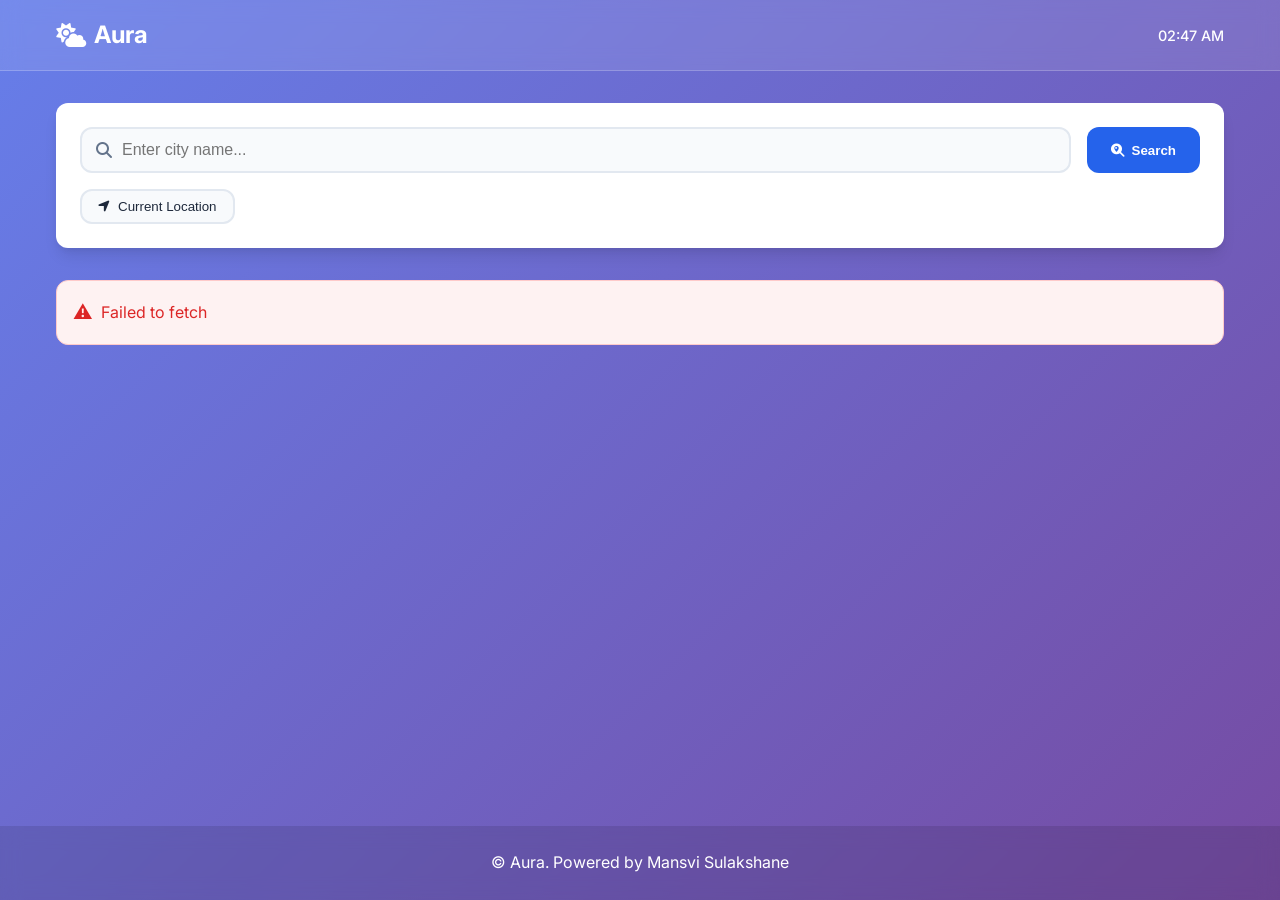
<file: index.html>
<!DOCTYPE html>
<html lang="en">

<head>
    <meta charset="UTF-8" />
    <meta name="viewport" content="width=device-width, initial-scale=1.0" />
    <title>Aura</title>
    <link rel="stylesheet" href="style.css" />
    <link rel="stylesheet" href="https://cdnjs.cloudflare.com/ajax/libs/font-awesome/6.4.0/css/all.min.css">
    <link href="https://fonts.googleapis.com/css2?family=Inter:wght@300;400;500;600;700&display=swap" rel="stylesheet">
</head>

<body>
    <div class="app-container">
        <!-- Header -->
        <header class="app-header">
            <div class="header-content">
                <h1 class="app-title">
                    <i class="fas fa-cloud-sun"></i>
                    Aura
                </h1>
                <div class="current-time" id="currentTime"></div>
            </div>
        </header>

        <!-- Main Content -->
        <main class="main-content">
            <!-- Search Section -->
            <section class="search-section">
                <div class="search-container">
                    <div class="search-box">
                        <i class="fas fa-search search-icon"></i>
                        <input type="text" id="cityInput" placeholder="Enter city name..." autocomplete="off" />
                        <button id="searchBtn" class="search-btn">
                            <i class="fas fa-search-location"></i>
                            Search
                        </button>
                    </div>
                    <div class="location-buttons">
                        <button id="currentLocationBtn" class="location-btn">
                            <i class="fas fa-location-arrow"></i>
                            Current Location
                        </button>
                    </div>
                </div>
            </section>

            <!-- Loading & Error States -->
            <div class="spinner-container" id="loadingSpinner">
                <div class="spinner"></div>
                <p>Fetching weather data...</p>
            </div>

            <div class="error-message" id="errorMessage"></div>

            <!-- Weather Display -->
            <section class="weather-display" id="weatherDisplay">
                <!-- Current Weather -->
                <div class="current-weather-card">
                    <div class="location-info">
                        <h2 id="cityName" class="city-name">Your City</h2>
                        <p id="currentDate" class="current-date"></p>
                    </div>

                    <div class="weather-main">
                        <div class="temperature-section">
                            <div class="weather-icon" id="weatherIcon">
                                <i class="fas fa-sun"></i>
                            </div>
                            <div class="temperature-info">
                                <div id="temperature" class="temperature">--°C</div>
                                <div id="description" class="description">Weather information</div>
                            </div>
                        </div>

                        <div class="weather-stats">
                            <div class="stat-item">
                                <i class="fas fa-temperature-high"></i>
                                <div>
                                    <span class="stat-label">Feels Like</span>
                                    <span id="feelsLike" class="stat-value">--°C</span>
                                </div>
                            </div>
                            <div class="stat-item">
                                <i class="fas fa-tint"></i>
                                <div>
                                    <span class="stat-label">Humidity</span>
                                    <span id="humidity" class="stat-value">--%</span>
                                </div>
                            </div>
                            <div class="stat-item">
                                <i class="fas fa-wind"></i>
                                <div>
                                    <span class="stat-label">Wind Speed</span>
                                    <span id="windSpeed" class="stat-value">-- km/h</span>
                                </div>
                            </div>
                            <div class="stat-item">
                                <i class="fas fa-compress-alt"></i>
                                <div>
                                    <span class="stat-label">Pressure</span>
                                    <span id="pressure" class="stat-value">-- hPa</span>
                                </div>
                            </div>
                        </div>
                    </div>
                </div>

                <!-- Additional Info Cards -->
                <div class="info-grid">
                    <div class="info-card">
                        <div class="info-card-header">
                            <i class="fas fa-eye"></i>
                            <h3>Visibility</h3>
                        </div>
                        <div id="visibility" class="info-card-value">-- km</div>
                    </div>

                    <div class="info-card">
                        <div class="info-card-header">
                            <i class="fas fa-cloud"></i>
                            <h3>Cloudiness</h3>
                        </div>
                        <div id="cloudiness" class="info-card-value">--%</div>
                    </div>

                    <div class="info-card">
                        <div class="info-card-header">
                            <i class="fas fa-sun"></i>
                            <h3>UV Index</h3>
                        </div>
                        <div id="uvIndex" class="info-card-value">--</div>
                    </div>

                    <div class="info-card">
                        <div class="info-card-header">
                            <i class="fas fa-wind"></i>
                            <h3>Wind Direction</h3>
                        </div>
                        <div id="windDirection" class="info-card-value">--°</div>
                    </div>
                </div>
            </section>

            <!-- Forecast Section -->
            <section class="forecast-section" id="forecastSection">
                <h3 class="section-title">5-Day Forecast</h3>
                <div class="forecast-container" id="forecastContainer">
                    <!-- Forecast items will be dynamically added here -->
                </div>
            </section>
        </main>

        <!-- Footer -->
        <footer class="app-footer">
            <p>&copy; Aura. Powered by Mansvi Sulakshane</p>
        </footer>
    </div>

    <script src="script.js"></script>
</body>

</html>
</file>
<file: style.css>
/* Reset and Base Styles */
* {
    margin: 0;
    padding: 0;
    box-sizing: border-box;
}

:root {
    --primary-color: #2563eb;
    --primary-dark: #1d4ed8;
    --secondary-color: #64748b;
    --accent-color: #06b6d4;
    --text-primary: #1e293b;
    --text-secondary: #64748b;
    --bg-primary: #ffffff;
    --bg-secondary: #f8fafc;
    --bg-gradient: linear-gradient(135deg, #667eea 0%, #764ba2 100%);
    --shadow-sm: 0 1px 2px 0 rgba(0, 0, 0, 0.05);
    --shadow-md: 0 4px 6px -1px rgba(0, 0, 0, 0.1), 0 2px 4px -1px rgba(0, 0, 0, 0.06);
    --shadow-lg: 0 10px 15px -3px rgba(0, 0, 0, 0.1), 0 4px 6px -2px rgba(0, 0, 0, 0.05);
    --border-radius: 12px;
    --transition: all 0.3s ease;
}

body {
    font-family: 'Inter', sans-serif;
    background: var(--bg-gradient);
    color: var(--text-primary);
    min-height: 100vh;
    line-height: 1.6;
}

/* App Container */
.app-container {
    min-height: 100vh;
    display: flex;
    flex-direction: column;
}

/* Header */
.app-header {
    background: rgba(255, 255, 255, 0.1);
    backdrop-filter: blur(10px);
    border-bottom: 1px solid rgba(255, 255, 255, 0.2);
    padding: 1rem 0;
}

.header-content {
    max-width: 1200px;
    margin: 0 auto;
    padding: 0 1rem;
    display: flex;
    justify-content: space-between;
    align-items: center;
}

.app-title {
    font-size: 1.5rem;
    font-weight: 700;
    color: white;
    display: flex;
    align-items: center;
    gap: 0.5rem;
}

.current-time {
    color: white;
    font-weight: 500;
    font-size: 0.9rem;
}

/* Main Content */
.main-content {
    flex: 1;
    max-width: 1200px;
    margin: 0 auto;
    padding: 2rem 1rem;
    width: 100%;
}

/* Search Section */
.search-section {
    margin-bottom: 2rem;
}

.search-container {
    background: var(--bg-primary);
    padding: 1.5rem;
    border-radius: var(--border-radius);
    box-shadow: var(--shadow-lg);
}

.search-box {
    display: flex;
    gap: 1rem;
    margin-bottom: 1rem;
    position: relative;
}

.search-icon {
    position: absolute;
    left: 1rem;
    top: 50%;
    transform: translateY(-50%);
    color: var(--text-secondary);
    z-index: 2;
}

#cityInput {
    flex: 1;
    padding: 0.75rem 1rem 0.75rem 2.5rem;
    border: 2px solid #e2e8f0;
    border-radius: var(--border-radius);
    font-size: 1rem;
    transition: var(--transition);
    background: var(--bg-secondary);
}

#cityInput:focus {
    outline: none;
    border-color: var(--primary-color);
    background: white;
    box-shadow: 0 0 0 3px rgba(37, 99, 235, 0.1);
}

.search-btn {
    background: var(--primary-color);
    color: white;
    border: none;
    padding: 0.75rem 1.5rem;
    border-radius: var(--border-radius);
    font-weight: 600;
    cursor: pointer;
    transition: var(--transition);
    display: flex;
    align-items: center;
    gap: 0.5rem;
    white-space: nowrap;
}

.search-btn:hover {
    background: var(--primary-dark);
    transform: translateY(-1px);
    box-shadow: var(--shadow-md);
}

.location-buttons {
    display: flex;
    gap: 1rem;
}

.location-btn {
    background: var(--bg-secondary);
    border: 2px solid #e2e8f0;
    padding: 0.5rem 1rem;
    border-radius: var(--border-radius);
    cursor: pointer;
    transition: var(--transition);
    display: flex;
    align-items: center;
    gap: 0.5rem;
    font-weight: 500;
    color: var(--text-primary);
}

.location-btn:hover {
    background: white;
    border-color: var(--primary-color);
}

/* Loading Spinner */
.spinner-container {
    text-align: center;
    padding: 3rem;
    display: none;
}

.spinner {
    width: 40px;
    height: 40px;
    border: 4px solid #e2e8f0;
    border-left: 4px solid var(--primary-color);
    border-radius: 50%;
    animation: spin 1s linear infinite;
    margin: 0 auto 1rem;
}

@keyframes spin {
    0% {
        transform: rotate(0deg);
    }

    100% {
        transform: rotate(360deg);
    }
}

/* Error Message */
.error-message {
    background: #fef2f2;
    border: 1px solid #fecaca;
    color: #dc2626;
    padding: 1rem;
    border-radius: var(--border-radius);
    margin-bottom: 1rem;
    display: none;
    align-items: center;
    gap: 0.5rem;
}

.error-message::before {
    content: '⚠️';
    font-size: 1.2rem;
}

/* Weather Display */
.weather-display {
    display: none;
}

.current-weather-card {
    background: var(--bg-primary);
    padding: 2rem;
    border-radius: var(--border-radius);
    box-shadow: var(--shadow-lg);
    margin-bottom: 2rem;
}

.location-info {
    text-align: center;
    margin-bottom: 2rem;
}

.city-name {
    font-size: 2rem;
    font-weight: 700;
    color: var(--text-primary);
    margin-bottom: 0.5rem;
}

.current-date {
    color: var(--text-secondary);
    font-size: 1rem;
}

.weather-main {
    display: grid;
    grid-template-columns: 1fr 1fr;
    gap: 2rem;
    align-items: center;
}

.temperature-section {
    display: flex;
    align-items: center;
    gap: 1.5rem;
}

.weather-icon {
    font-size: 4rem;
    color: var(--accent-color);
}

.temperature-info {
    text-align: left;
}

.temperature {
    font-size: 3rem;
    font-weight: 700;
    color: var(--primary-color);
    line-height: 1;
    margin-bottom: 0.5rem;
}

.description {
    font-size: 1.2rem;
    color: var(--text-secondary);
    text-transform: capitalize;
}

.weather-stats {
    display: grid;
    grid-template-columns: 1fr 1fr;
    gap: 1rem;
}

.stat-item {
    display: flex;
    align-items: center;
    gap: 1rem;
    padding: 1rem;
    background: var(--bg-secondary);
    border-radius: var(--border-radius);
    transition: var(--transition);
}

.stat-item:hover {
    background: #e2e8f0;
    transform: translateY(-2px);
}

.stat-item i {
    font-size: 1.5rem;
    color: var(--primary-color);
    width: 30px;
}

.stat-label {
    display: block;
    font-size: 0.8rem;
    color: var(--text-secondary);
    font-weight: 500;
    text-transform: uppercase;
    letter-spacing: 0.5px;
}

.stat-value {
    display: block;
    font-size: 1.1rem;
    font-weight: 600;
    color: var(--text-primary);
}

/* Info Grid */
.info-grid {
    display: grid;
    grid-template-columns: repeat(auto-fit, minmax(200px, 1fr));
    gap: 1.5rem;
    margin-bottom: 2rem;
}

.info-card {
    background: var(--bg-primary);
    padding: 1.5rem;
    border-radius: var(--border-radius);
    box-shadow: var(--shadow-md);
    transition: var(--transition);
}

.info-card:hover {
    transform: translateY(-3px);
    box-shadow: var(--shadow-lg);
}

.info-card-header {
    display: flex;
    align-items: center;
    gap: 0.75rem;
    margin-bottom: 1rem;
}

.info-card-header i {
    font-size: 1.25rem;
    color: var(--primary-color);
}

.info-card-header h3 {
    font-size: 0.9rem;
    font-weight: 600;
    color: var(--text-secondary);
    text-transform: uppercase;
    letter-spacing: 0.5px;
}

.info-card-value {
    font-size: 1.5rem;
    font-weight: 700;
    color: var(--text-primary);
}

/* Forecast Section */
.forecast-section {
    display: none;
}

.section-title {
    font-size: 1.5rem;
    font-weight: 600;
    color: white;
    margin-bottom: 1.5rem;
    text-align: center;
}

.forecast-container {
    display: grid;
    grid-template-columns: repeat(auto-fit, minmax(150px, 1fr));
    gap: 1rem;
}

.forecast-item {
    background: rgba(255, 255, 255, 0.1);
    backdrop-filter: blur(10px);
    padding: 1.5rem;
    border-radius: var(--border-radius);
    text-align: center;
    color: white;
    transition: var(--transition);
}

.forecast-item:hover {
    background: rgba(255, 255, 255, 0.2);
    transform: translateY(-2px);
}

.forecast-day {
    font-weight: 600;
    margin-bottom: 0.5rem;
    font-size: 0.9rem;
}

.forecast-date {
    font-size: 0.8rem;
    opacity: 0.8;
    margin-bottom: 1rem;
}

.forecast-icon {
    font-size: 2rem;
    margin-bottom: 0.5rem;
}

.forecast-temp {
    font-size: 1.25rem;
    font-weight: 600;
    margin-bottom: 0.25rem;
}

.forecast-desc {
    font-size: 0.8rem;
    opacity: 0.9;
    text-transform: capitalize;
}

/* Footer */
.app-footer {
    background: rgba(0, 0, 0, 0.1);
    backdrop-filter: blur(10px);
    color: white;
    text-align: center;
    padding: 1.5rem;
    margin-top: auto;
}

/* Responsive Design */
@media (max-width: 768px) {
    .header-content {
        flex-direction: column;
        gap: 1rem;
        text-align: center;
    }

    .weather-main {
        grid-template-columns: 1fr;
        gap: 1.5rem;
    }

    .temperature-section {
        justify-content: center;
        text-align: center;
    }

    .weather-stats {
        grid-template-columns: 1fr;
    }

    .search-box {
        flex-direction: column;
    }

    .search-btn {
        justify-content: center;
    }

    .info-grid {
        grid-template-columns: repeat(2, 1fr);
    }

    .forecast-container {
        grid-template-columns: repeat(2, 1fr);
    }
}

@media (max-width: 480px) {
    .main-content {
        padding: 1rem;
    }

    .current-weather-card {
        padding: 1.5rem;
    }

    .city-name {
        font-size: 1.5rem;
    }

    .temperature {
        font-size: 2.5rem;
    }

    .info-grid {
        grid-template-columns: 1fr;
    }

    .forecast-container {
        grid-template-columns: 1fr;
    }

    .location-buttons {
        flex-direction: column;
    }
}

/* Dark mode support */
@media (prefers-color-scheme: dark) {
    :root {
        --bg-primary: #1e293b;
        --bg-secondary: #334155;
        --text-primary: #f1f5f9;
        --text-secondary: #cbd5e1;
    }

    body {
        background: linear-gradient(135deg, #0f172a 0%, #1e293b 100%);
    }
}

/* Animation classes */
.fade-in {
    animation: fadeIn 0.5s ease-in;
}

@keyframes fadeIn {
    from {
        opacity: 0;
        transform: translateY(20px);
    }

    to {
        opacity: 1;
        transform: translateY(0);
    }
}

.slide-in {
    animation: slideIn 0.5s ease-out;
}

@keyframes slideIn {
    from {
        transform: translateX(-100%);
    }

    to {
        transform: translateX(0);
    }
}
</file>
